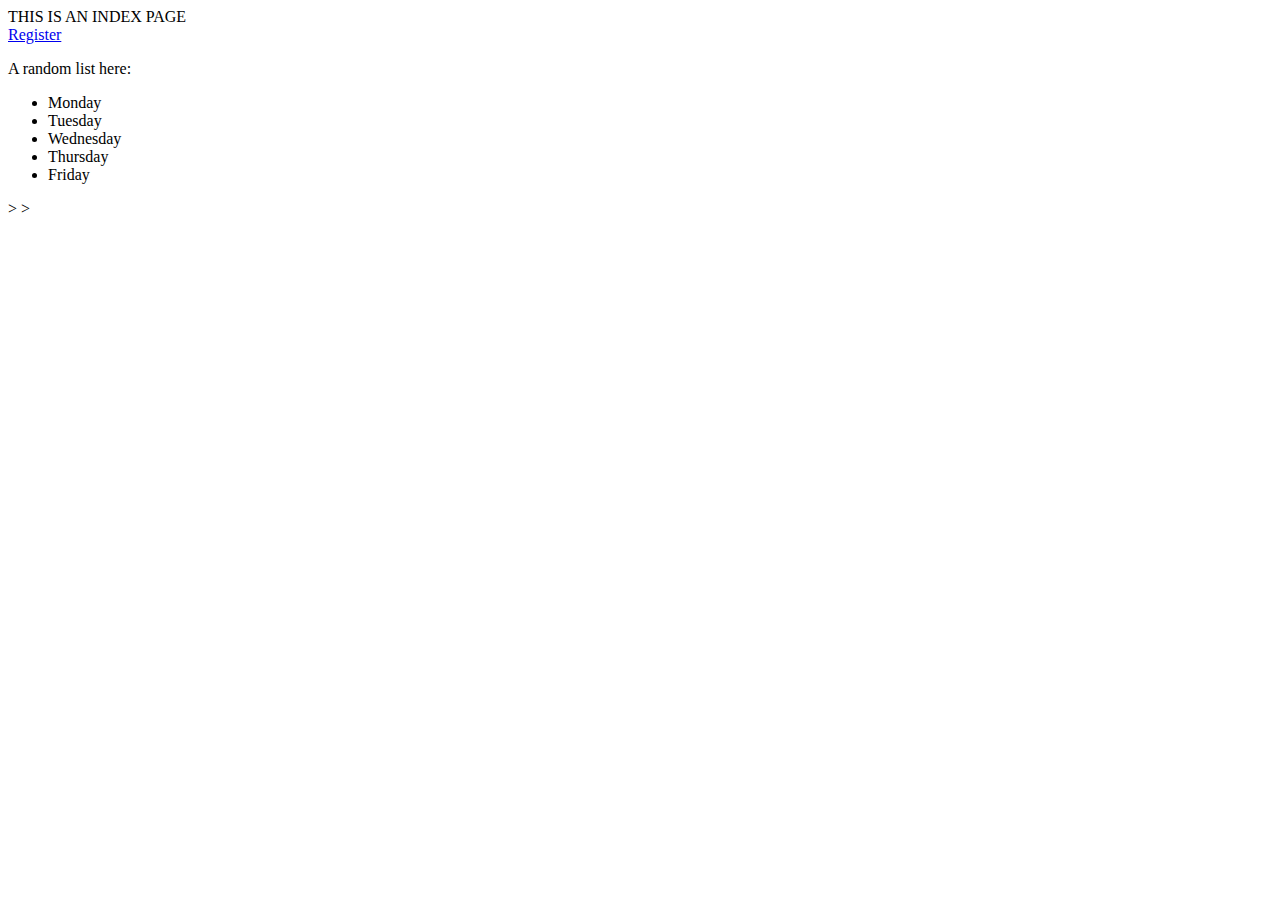
<file: index.html>
<!DOCTYPE html>
<!-- index page -->
<html>
	<head>
		<title>First Website</title>
	</head>
	<body>
		THIS IS AN INDEX PAGE<br>
		<a href="register.html">Register</a>
		<p>A random list here:</p>
		<ul>
			<li>Monday</li>
			<li>Tuesday</li>
			<li>Wednesday</li>
			<li>Thursday</li>
			<li>Friday</li>
		</ul>>

	</body>
</html>>
</file>
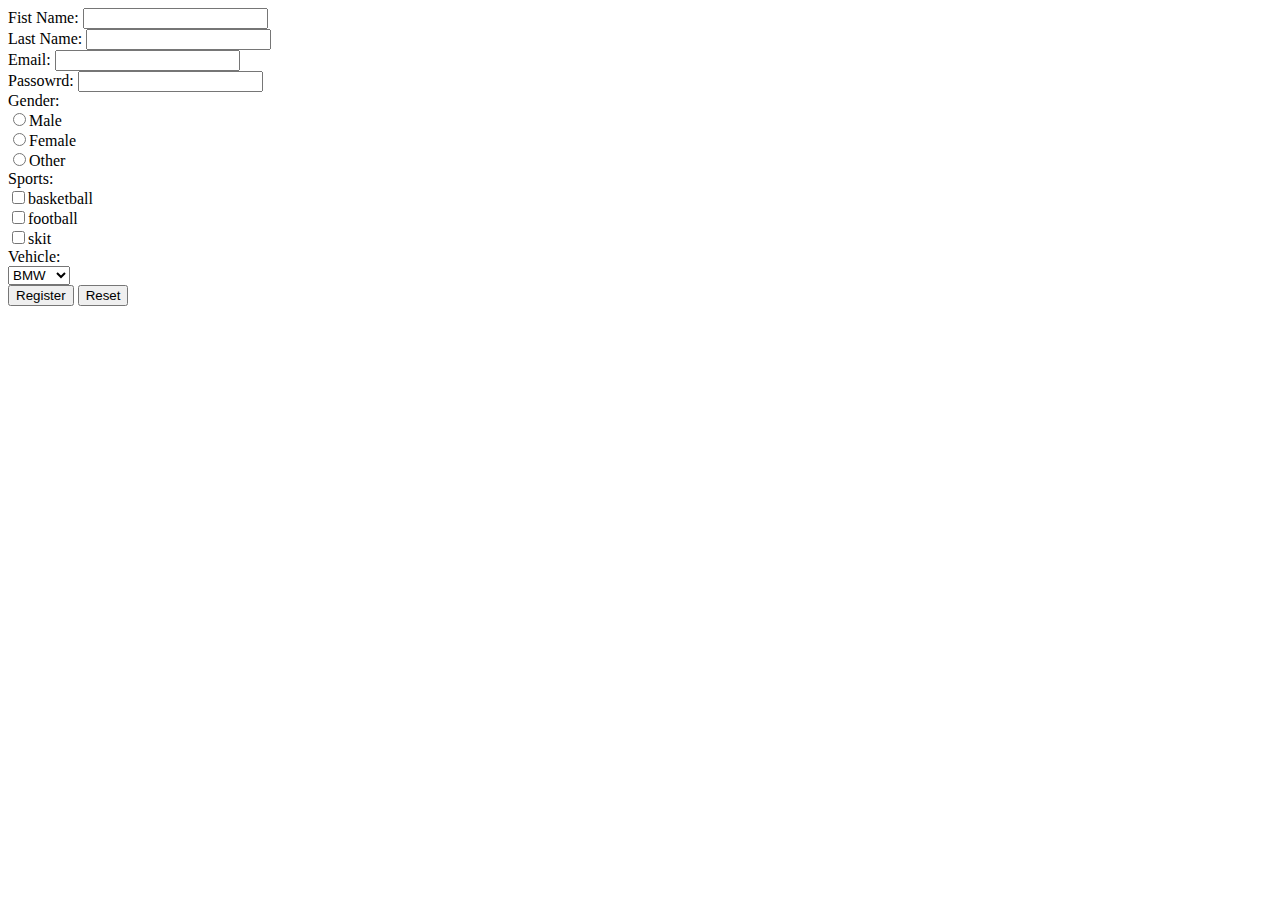
<file: register.html>
<!DOCTYPE html>
<html>
<head>
	<title>register page</title>
</head>
<body>
	<form method="GET">
		Fist Name: <input type="text" name="firstname"><br>
		Last Name: <input type="text" name="lastname"><br>
		Email: <input type="email" required><br>
		Passowrd: <input type="Passowrd" name="passowrd" min="6"><br>
		
		Gender:<br>
		<input type="radio" value="male" name="gender">Male<br>
		<input type="radio" value="female" name="gender">Female<br>
		<input type="radio" value="other" name="gender">Other<br>
		Sports:<br>
		<input type="checkbox" name="basketball">basketball<br>
		<input type="checkbox" name="football">football<br>
		<input type="checkbox" name="skit">skit<br>
		Vehicle:<br>
		<select name="cars">
			<option value="BMW">BMW</option>
			<option value="Toyota">Toyota</option>
			<option value="Ford">Ford</option>
		</select><br>
		<input type="submit" value="Register">
		<input type="reset"><br>
	</form>

</body>
</html>
</file>
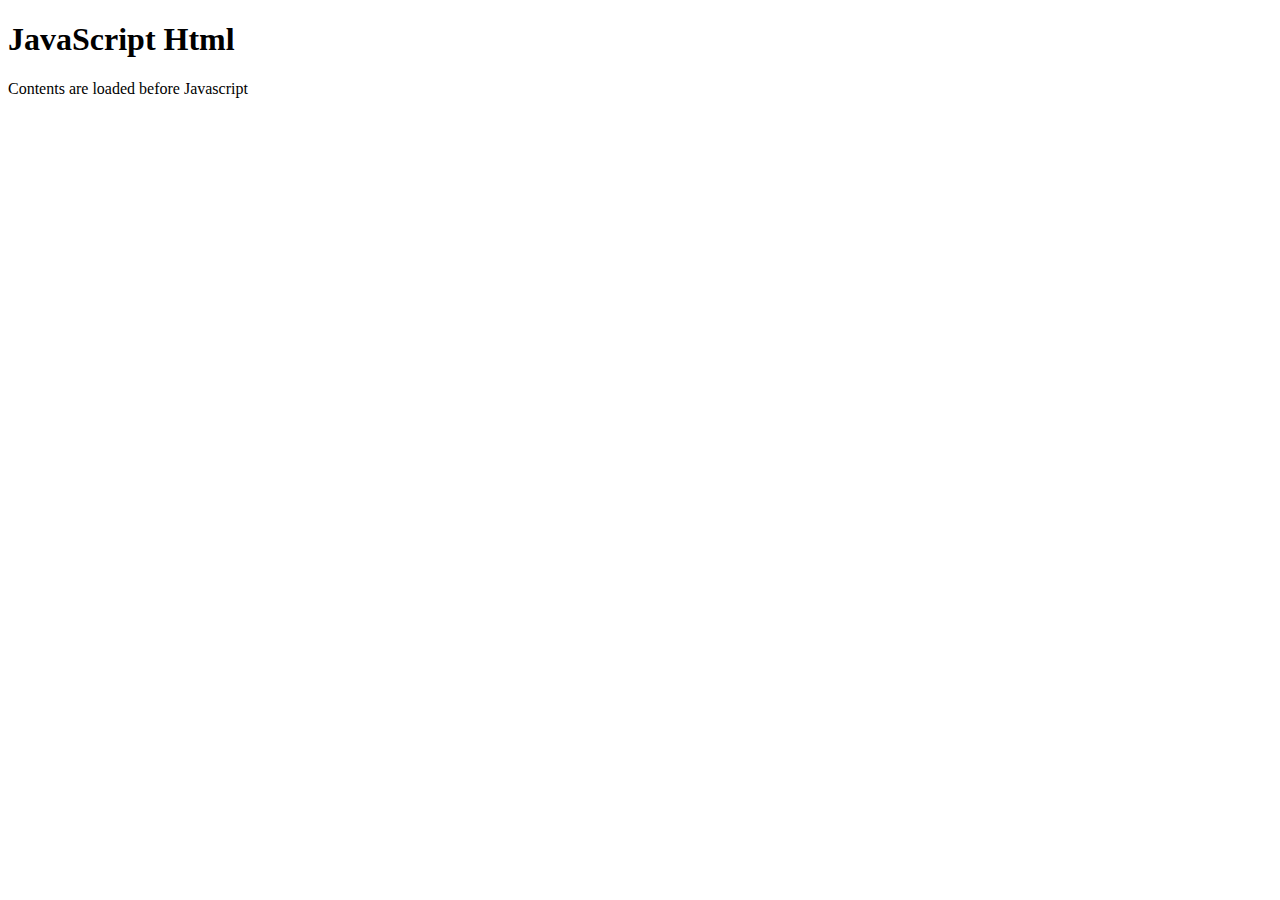
<file: signIn_index.html>
<!DOCTYPE html>
<html>
<head>
	<title>JavaScript Html</title>
</head>
<body>
	<h1>JavaScript Html</h1>
	<p>Contents are loaded before Javascript</p>
	<script type="text/javascript" src="signIn.js">
	</script>
</body>
</html>
</file>
